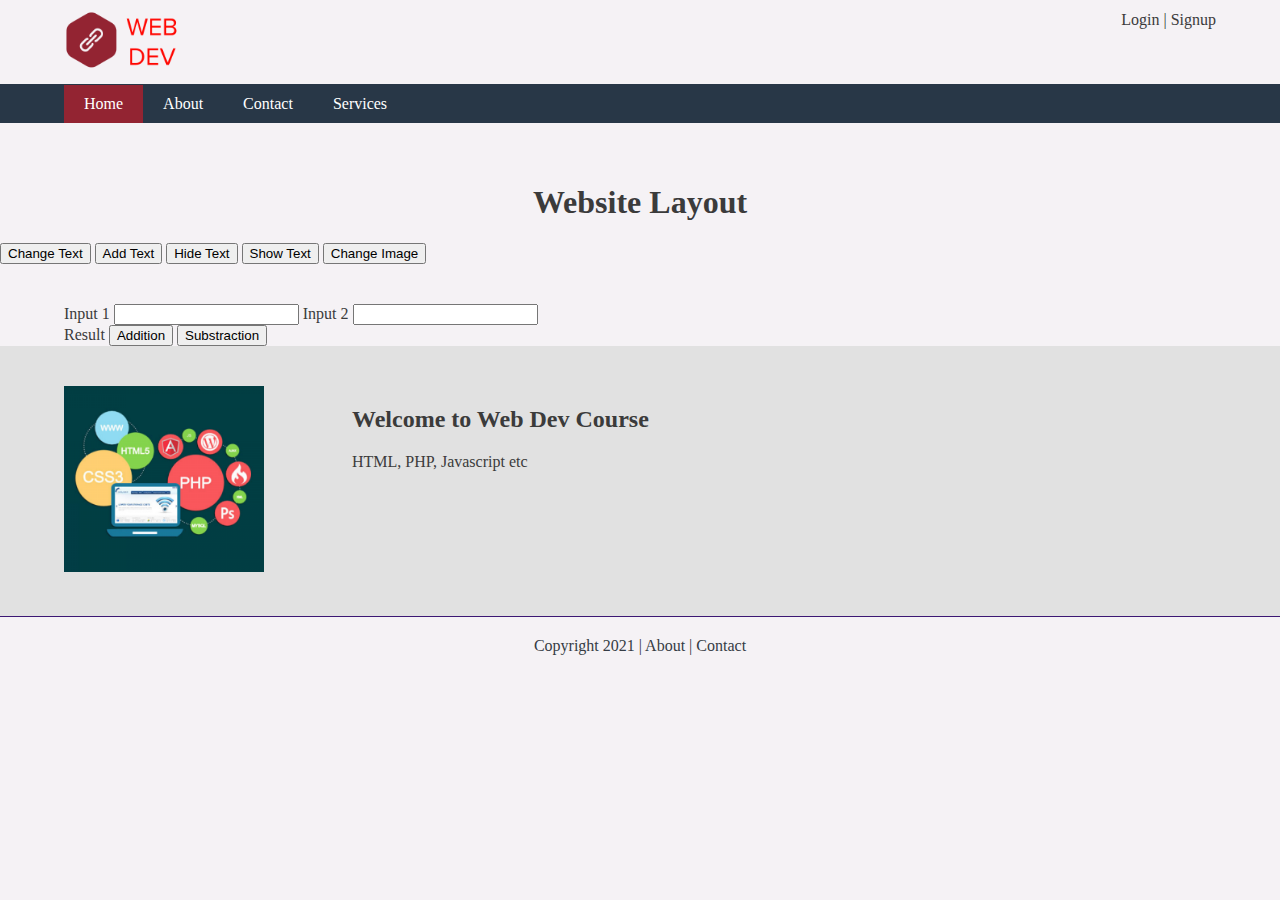
<file: index.html>
<!DOCTYPE html>
<html lang="en">
<head>
    <meta charset="UTF-8">
    <meta name="viewport" content="width=device-width, initial-scale=1.0">
    <title>Document</title>
    <link rel="stylesheet" href="style.css">
</head>
<body>
    <header>
        <div id="header">
            <div id="top" class="container">
                <div id="logo">
                    <img src="images/logo.png" alt="logo">
                </div>
                <div id="toplink">
                    Login | Signup
                </div>
                <div class="clear"></div>
            </div>
            <div id="nav">
                <div class="container">
                    <a href="#" class="active">Home</a>
                    <a href="#">About</a>
                    <a href="contact.html">Contact</a>
                    <a href="#">Services</a>
                </div>
                <div class="clear"></div>
            </div>
        </div>
    </header>
    <main>
        <div id="title">
            <h1 style="display:block;" id="textTitle" class="text-center">Website Layout<br/></h1>

            <button onclick="changeText()">Change Text</button>
            <button onclick="addText()">Add Text</button>
            <button onclick="hideText()">Hide Text</button>
            <button onclick="showText()">Show Text</button>
            <button onclick="changeImg()">Change Image</button>
            
        </div>
        <div class="container">
            Input 1 <input type="text" id="input1">
            Input 2 
            <input type="text" id="input2"><br/>
            Result
            <span id="result"></span>
            <button onclick="addition()">Addition</button>
            <button onclick="sub()">Substraction</button>
        </div>
        <div class="featured">
            <div class="container">
                <div class="float-left py-5 w-25">
                    <img id="img" style="width:200px;" src="images/dp.png">
                </div>
                <div class="float-right py-5 w-75">
                    <h2>Welcome to Web Dev Course</h2>
                    <p>HTML, PHP, Javascript etc</p>
                </div>
                <div class="clear"></div>
            </div>
        </div>
    </main>
    <footer>
        <div id="footer" class="text-center py-2 muted">
            Copyright 2021 | About | Contact
        </div>
    </footer>
    <script src="js/script.js"></script>
</body>
</html>
</file>
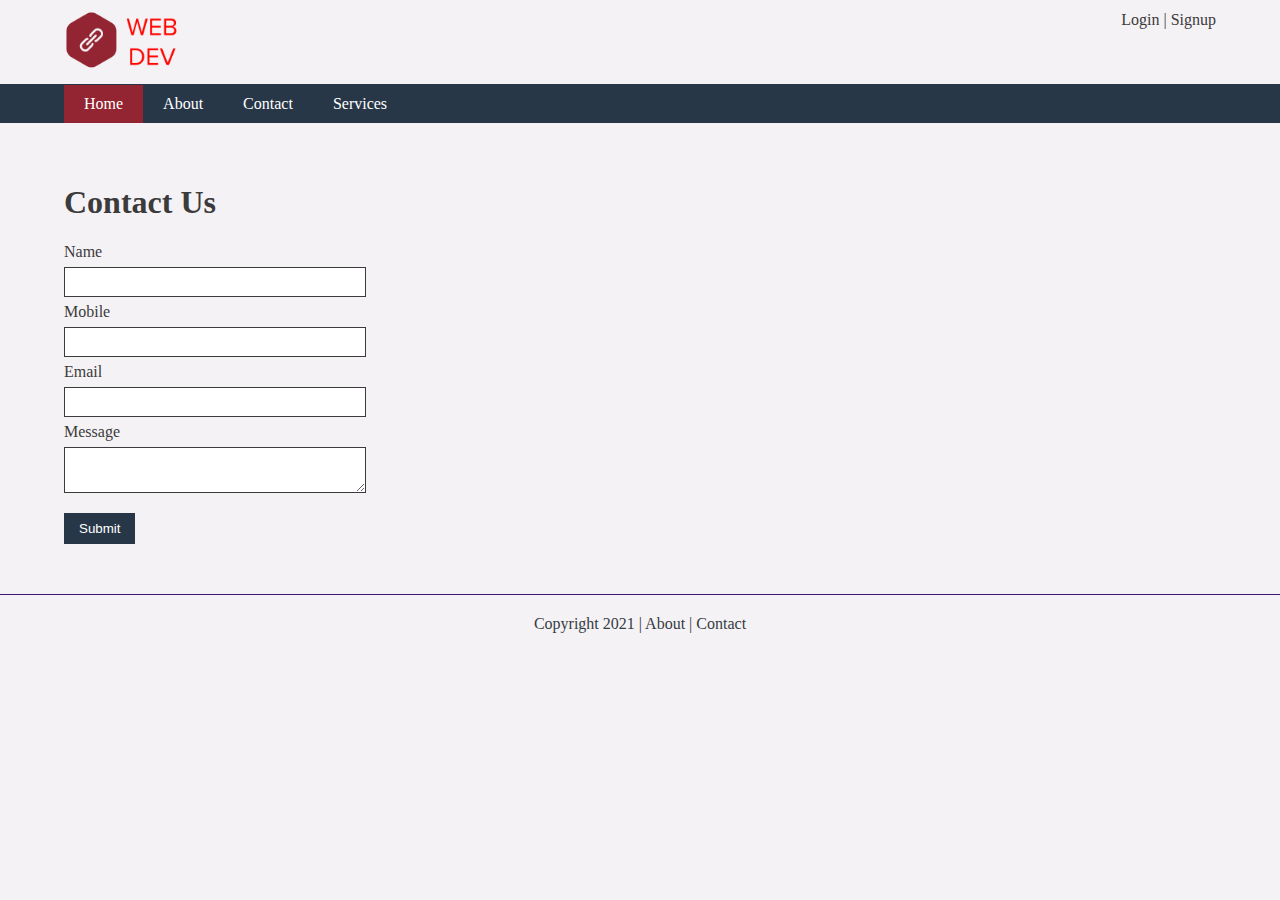
<file: contact.html>
<!DOCTYPE html>
<html lang="en">
<head>
    <meta charset="UTF-8">
    <meta name="viewport" content="width=device-width, initial-scale=1.0">
    <title>Document</title>
    <link rel="stylesheet" href="style.css">
</head>
<body>
    <header>
        <div id="header">
            <div id="top" class="container">
                <div id="logo">
                    <img src="images/logo.png" alt="logo">
                </div>
                <div id="toplink">
                    Login | Signup
                </div>
                <div class="clear"></div>
            </div>
            <div id="nav">
                <div class="container">
                    <a href="#" class="active">Home</a>
                    <a href="#">About</a>
                    <a href="contact.html">Contact</a>
                    <a href="#">Services</a>
                </div>
                <div class="clear"></div>
            </div>
        </div>
    </header>
    <main>
        <div class="container py-5" id="contact-form">
            <h1>Contact Us</h1>
            <div class="form w-25">
                <form action="contact.html" onsubmit="return validate()" method="POST">
                    <!-- csrf token -->
                    Name<br/>
                    <input class="form-control" type="text" name="name" id="name" required><br/>
                    Mobile<br/>
                    <input class="form-control" type="text" name="mobile" id="mobile"><br/>
                    Email<br/>
                    <input class="form-control" type="email" name="email" id="email" required><br/>
                    Message<br/>
                    <textarea class="form-control" name="message"></textarea>
                    <br/>
                    <input class="btn" type="submit" value="Submit">
                </form>
            </div>
        </div>

    </main>
    <footer>
        <div id="footer" class="text-center py-2 muted">
            Copyright 2021 | About | Contact
        </div>
    </footer>
    <script>
        function validate(){
            /* var nameVal = document.getElementById('name').value;
            if(nameVal==''){
                alert('Name must not be blank');
                return false;
            } */
            var mobileVal = document.getElementById('mobile').value;
            if(mobileVal=='' || isNaN(mobileVal)){
                alert('mobile number must be digits only');
                return false;
            }
        }
    </script>
</body>
</html>
</file>
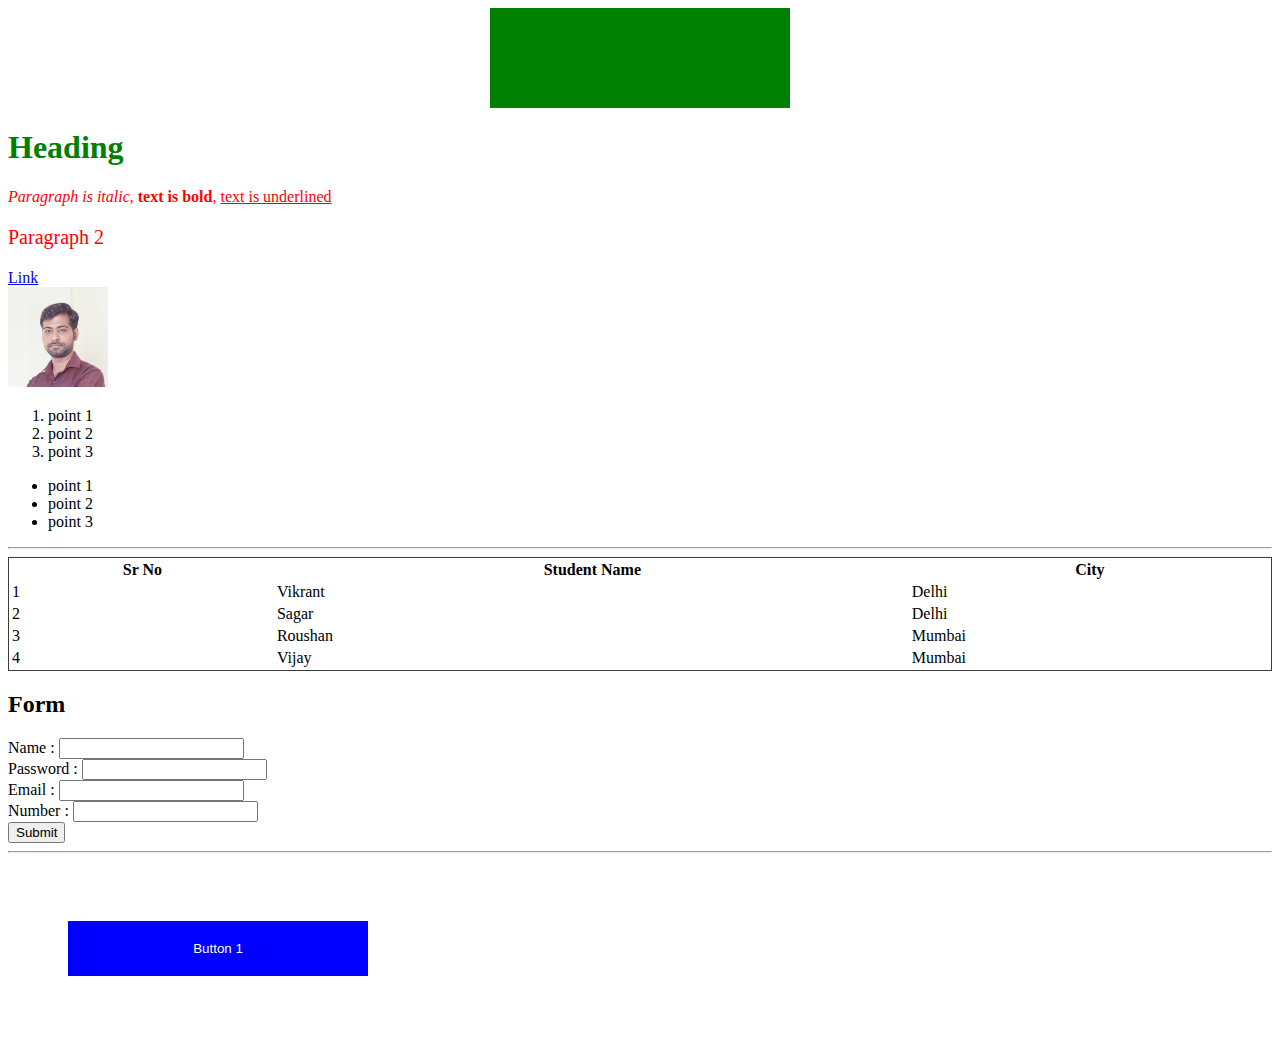
<file: tags.html>
<!DOCTYPE html>
<html lang="en">
<head>
    <meta charset="UTF-8">
    <meta name="viewport" content="width=device-width, initial-scale=1.0">
    <title>Document</title>
    <style>
        .para{color:red;}
        #para2{font-size:20px;}
        button{background-color: blue;border:0px;color:#fff;padding:20px;margin:60px;width:300px;}
    </style>
</head>
<body>
    <div style="margin:auto;background-color: green;width:300px;height:100px;"></div>
    <!-- This is comment -->
    <h1 style="color: green;">Heading</h1>
    <p id="para1" class="para"><i>Paragraph is italic</i>, <b>text is bold</b>, <u>text is underlined</u></p>
    <p id="para2" class="para">Paragraph 2</p>
    <a href="https://github.com/">Link</a><br/>
    <img src="images/skthumb.jpg" alt="image title" width="100px"/>

    <br/>
    <ol>
        <li>point 1</li>
        <li>point 2</li>
        <li>point 3</li>
    </ol>
    
    <ul>
        <li>point 1</li>
        <li>point 2</li>
        <li>point 3</li>
    </ul>
    <hr/>
    <table style="border:1px solid #3b3b3b;"  width="100%">
        <tr>
            <th>Sr No</th>
            <th>Student Name</th>
            <th>City</th>
        </tr>
        <tr>
            <td>1</td>
            <td>Vikrant </td>
            <td>Delhi</td>
        </tr>
        <tr>
            <td>2</td>
            <td>Sagar </td>
            <td>Delhi</td>
        </tr>
        <tr>
            <td>3</td>
            <td>Roushan </td>
            <td>Mumbai</td>
        </tr>
        <tr>
            <td>4</td>
            <td>Vijay </td>
            <td>Mumbai</td>
        </tr>
    </table>
    <h2>Form</h2>
    Name : <input type="text" name="name" /><br/>
    Password : <input type="password" name="name"><br/>
    Email : <input type="email" name="name"><br/>
    Number : <input type="number" name="name"><br/>
    <input type="submit" value="Submit">
<hr/>
    <button>Button 1</button>
</body>
</html>
</file>
<file: style.css>
body{background-color:#F5F2F5;margin:auto;color:#3b3b3b;}
.clear{clear:both;}
a{text-decoration: none;cursor: pointer;}
/* 
Bright Red: #DE354C
Deep Red: #932432
Pure Purple: #3C1874
Purple Tinged Grey: #283747
Cloud: #F3F3F3
*/
.muted{color:#353c44}
#header{}
#footer{border-top:1px solid #3C1874;}
#nav{border-top: 1px solid #283747;background-color:#283747;}
#top{}
#logo{float: left;color:#932432;text-transform: uppercase;}
#logo img{height:60px;margin:10px 0px;}

#toplink{float: right;line-height: 40px;}
.btn-top{padding:8px 20px;background-color:#3C1874;color:#fff;display:block;float:right;border-radius:20px;margin:20px 10px ;}
.btn-top:hover{background-color:#2a1250;}

.container{width:90%;margin:auto;}

#nav a{display:block;color:#fff;padding:10px 20px;float:left;}
#nav a:hover{background-color: #DE354C;}
#nav a.active{background-color: #932432;}
#title{padding:40px 0px;}
.featured{background-color:#e1e1e1;}
.text-center{text-align:center;}
.float-left{float:left}
.float-right{float:right}
.py-5{padding:40px 0px;}
.py-2{padding:20px 0px;}
.w-25{width:25%;}
.w-75{width:75%;}

.form-control{border:1px solid #3b3b3b;padding:6px;font-family:tahoma;margin:6px 0px;width:100%;}

.btn{margin:10px 0px;background-color: #283747;color:#fff;padding:8px 15px;border:0px;}
.btn:hover{background-color: #49617c; }

.alert{padding:6px;border-radius: 6px;}
.alert-success{background-color:#83f195;}
.alert-danger{background-color:#f7a38a;}


#featured-img{width:100%;}
#featured-text{width:100%;}

 /* Extra small devices (phones, 600px and down) */
 @media only screen and (max-width: 600px) {

}

/* Small devices (portrait tablets and large phones, 600px and up) */
@media only screen and (min-width: 600px) {
    
}

/* Medium devices (landscape tablets, 768px and up) */
@media only screen and (min-width: 768px) {
}

/* Large devices (laptops/desktops, 992px and up) */
@media only screen and (min-width: 992px) {
	#featured-img{width:25%;}
    #featured-text{width:75%;}
}

/* Extra large devices (large laptops and desktops, 1200px and up) */
@media only screen and (min-width: 1200px) {
    
}
</file>
